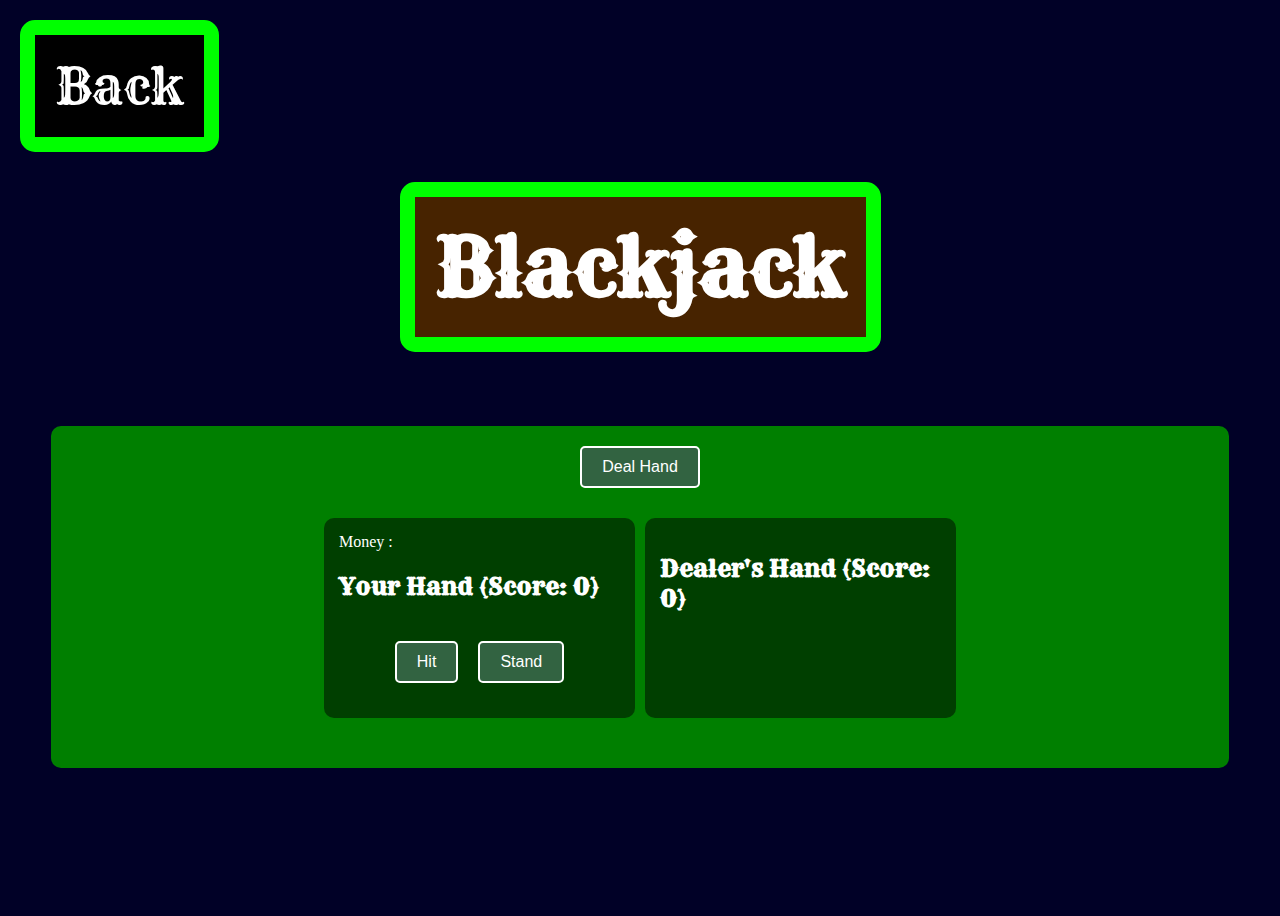
<file: blackjack.html>
<!DOCTYPE html>
<html lang="en">
<head>
    <meta charset="UTF-8">
    <meta name="viewport" content="width=device-width, initial-scale=1.0">
    <link href="https://fonts.googleapis.com/css?family=Rye" rel="stylesheet">
    <link rel="stylesheet" href="./style.css">
    <title>Blackjack</title>
</head>
<body>
  <h1 class="title">Blackjack</h1>
  <a class="back" href="index.html">Back</a>
  <div id="game-area">
    <button id="start-game-button">Deal Hand</button>
    <div id="game-result" class="result"></div>
    <div id="hands-container">
      <div id="player-hand">
        <div id="player-money">Money :</div>
        <h2>Your Hand (Score: <span id="player-score">0</span>)</h2>
        <div id="player-cards"></div>

      <div class="button-container">
        <button id="hit-button">Hit</button>
        <button id="stand-button">Stand</button>
      </div>
    </div>
      <div id="dealer-hand">
        <h2>Dealer's Hand (Score: <span id="dealer-score">0</span>)</h2>
        <div id="dealer-cards"></div>
      </div>
    </div>
  <div id="status"></div>
  <script type="module" src="scripts/playerMoney.js"></script>
  <script type="module">
    import { startBlackjack, hit, stand, resetGame } from './scripts/blackjack.js';

      // Event listener for Start Game button
      document.getElementById("start-game-button").addEventListener("click", function() {
      // Hide the start game button and show the game area
      document.getElementById("start-game-button").style.display = "none";
      document.getElementById("game-area").style.display = "block";
  
      startBlackjack();
      });
  
    // Event listeners for buttons
    document.getElementById("hit-button").addEventListener("click", hit);
    document.getElementById("stand-button").addEventListener("click", stand);
  </script>
</body>
</html>
</file>
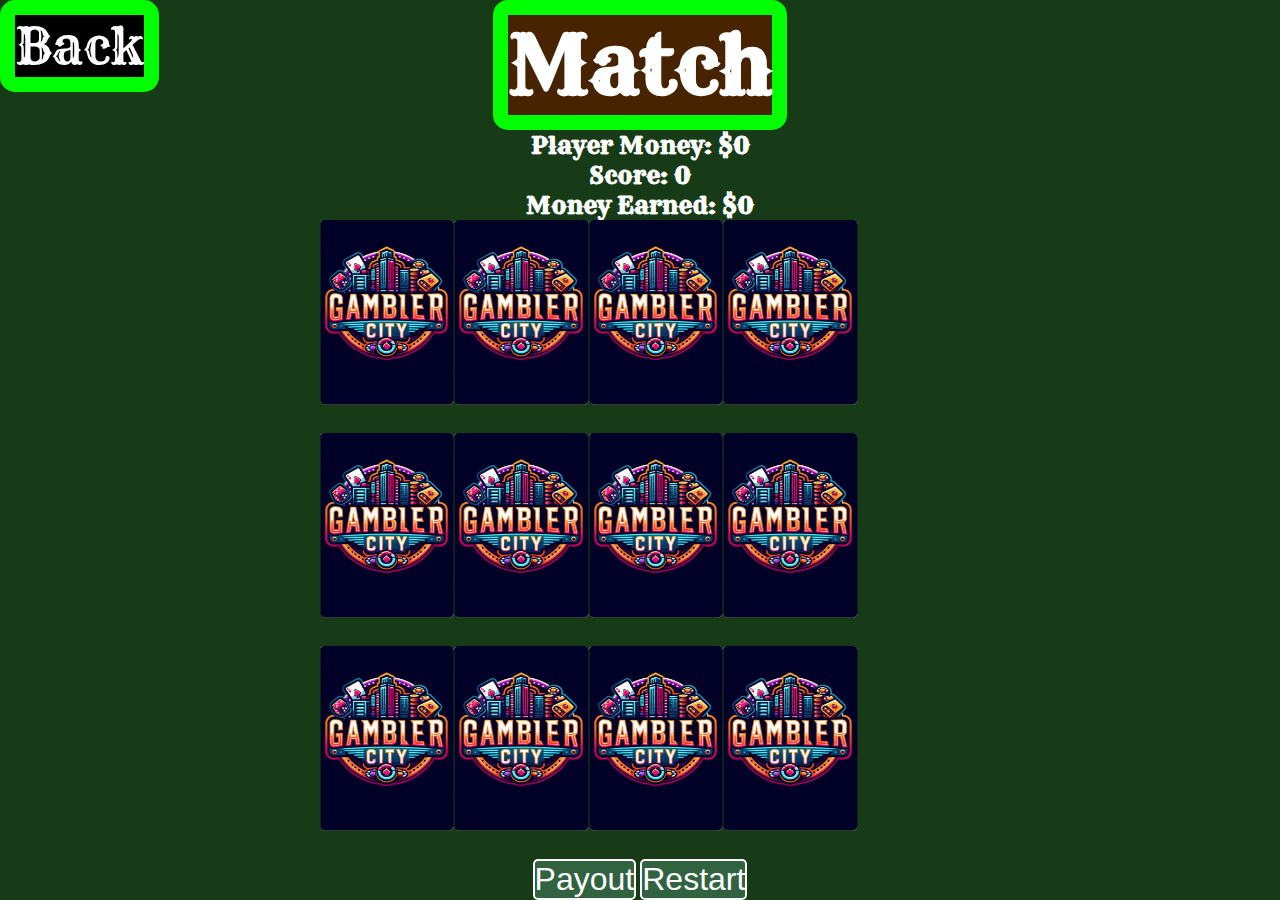
<file: match.html>
<!DOCTYPE html>
<html lang="en">
<head>
    <meta charset="UTF-8">
    <meta name="viewport" content="width=device-width, initial-scale=1.0">
    <link href="https://fonts.googleapis.com/css?family=Rye" rel="stylesheet">
    <link id="styleSheet" rel="stylesheet" href="./style.css">
    <title>Match</title>
</head>
<body>

  <h1 class="title">Match</h1>

  <section class="top">
    <div class="playerCoins"><h2>Player Money: $<span class="TotalCoins">0</span></h2></div>
    <div class="score"><h2>Score: <span class="currentScore">0</span></h2></div>
    <div class="coinsEarned"><h2>Money Earned: $<span class="currentEarned">0</span></h2></div>
</section>
  <a class="back" href="index.html">Back</a>
  <section class="memory-game">
  </section>
  <section class="buttons">
    <button type="button" onclick="payOut()" class="btn">Payout</button>
    <button type="button" onclick="restart()" class="btn">Restart</button>
</section>
  <script id="scriptJS" class="scriptClass" src="scripts/match.js"></script>
</body>
</html>
</file>
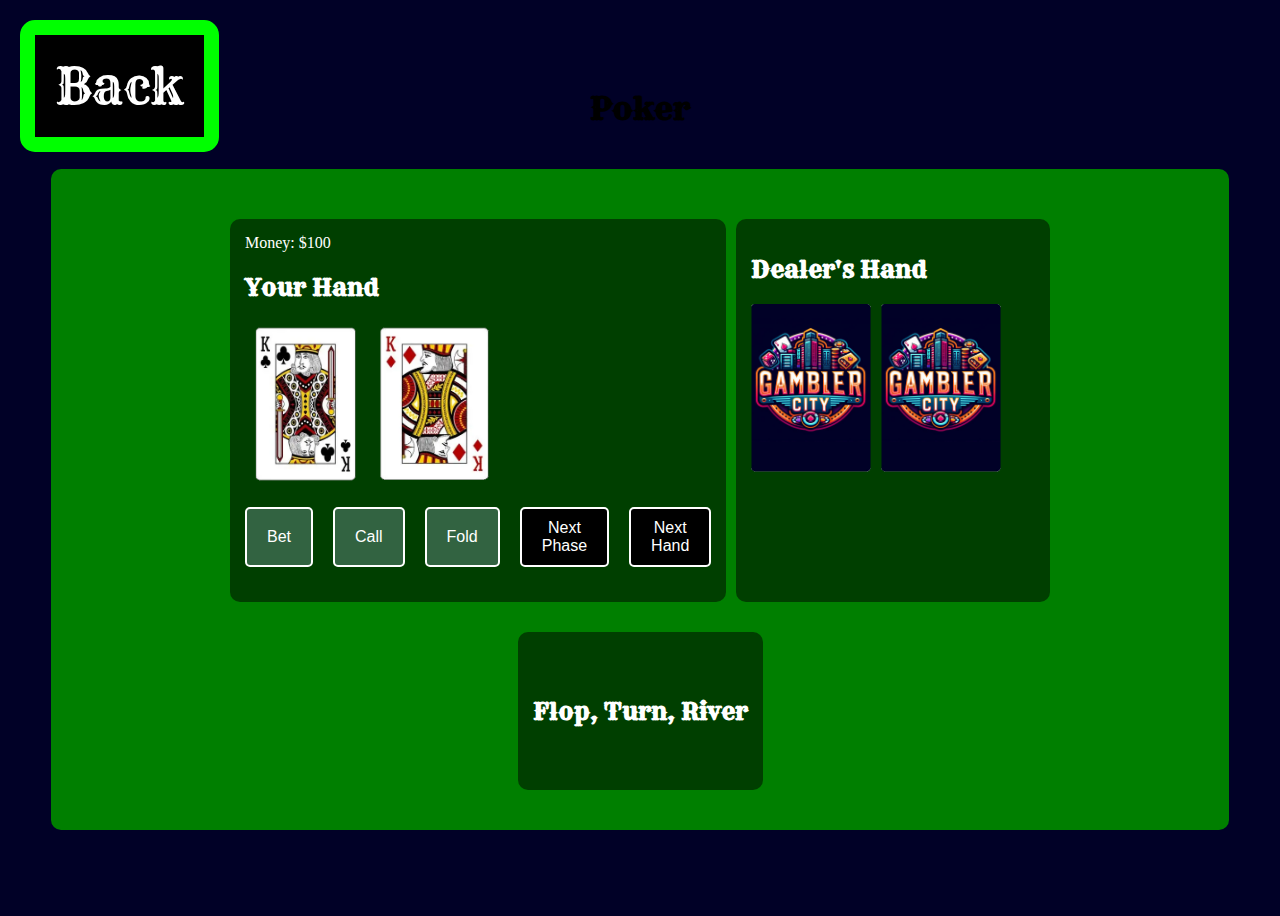
<file: poker.html>
<!DOCTYPE html>
<html lang="en">
<head>
    <meta charset="UTF-8">
    <meta name="viewport" content="width=device-width, initial-scale=1.0">
    <link href="https://fonts.googleapis.com/css?family=Rye" rel="stylesheet">
    <link rel="stylesheet" href="./style.css">
    <title>Poker</title>
</head>
<body>
  <h1 class="glow">Poker</h1>
  <a class="back" href="index.html">Back</a>
  <div id="game-area">
    <div id="game-result" class="result">
      <!-- Result here-->
    </div>
    <div id="hands-container">
      <div id="player-hand">
        <div id="player-money"></div>
        <h2>Your Hand</h2>
        <div id="player-cards"></div>
        <div class="button-container">
          <button type="button" id="bet-button">Bet</button>
          <button type="button" id="call-button">Call</button>
          <button type="button" id="fold-button">Fold</button>
          <button type="button" id="next-phase-button">Next Phase</button>
          <button type="button" id="next-hand-button">Next Hand</button>
        </div>
      </div>
      <div id="dealer-hand">
        <h2>Dealer's Hand</h2>
        <div id="dealer-cards"></div>
      </div>
    </div>
    <div id="poker-hand">
      <h2>Flop, Turn, River</h2>
      <div id="poker-cards"></div>
    </div>
  </div>
  <script type="module" src="../scripts/poker.js"></script>
</body>
</html>
</file>
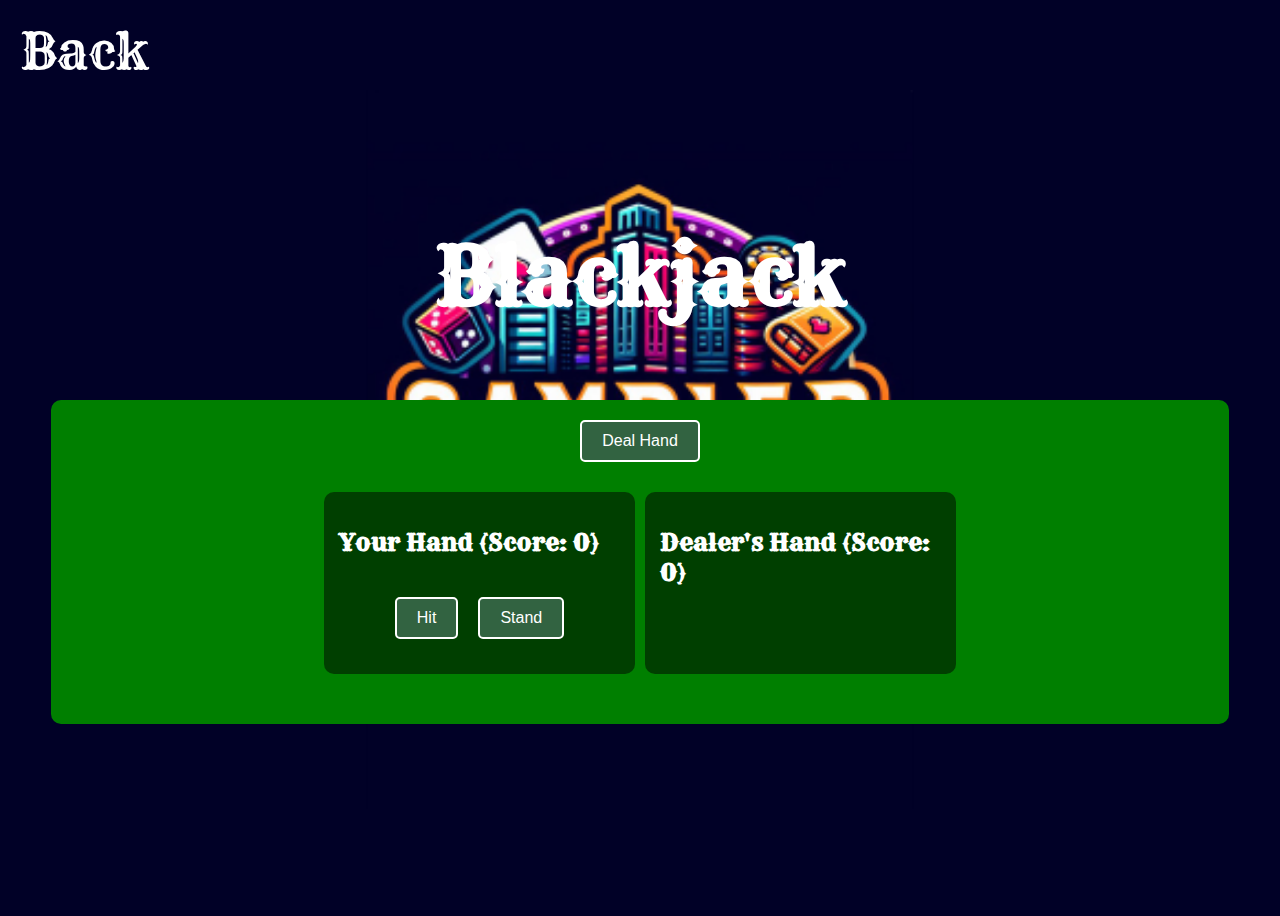
<file: docs/blackjack.html>
<!DOCTYPE html>
<html lang="en">
<head>
    <meta charset="UTF-8">
    <meta name="viewport" content="width=device-width, initial-scale=1.0">
    <link href="https://fonts.googleapis.com/css?family=Rye" rel="stylesheet">
    <link rel="stylesheet" href="./style.css">
    <title>Blackjack</title>
</head>
<body>
  <h1 class="glow">Blackjack</h1>
  <a class="back" href="index.html">Back</a>
  <div id="game-area">
    <button id="start-game-button">Deal Hand</button>
    <div id="game-result" class="result"></div>
    <div id="hands-container">
      <div id="player-hand">
        <div id="player-money"></div>
        <h2>Your Hand (Score: <span id="player-score">0</span>)</h2>
        <div id="player-cards"></div>
      
      <div class="button-container">
        <button id="hit-button">Hit</button>
        <button id="stand-button">Stand</button>
      </div>
    </div>
      <div id="dealer-hand">
        <h2>Dealer's Hand (Score: <span id="dealer-score">0</span>)</h2>
        <div id="dealer-cards"></div>
      </div>  
    </div>
  <div id="status"></div>
  
  <script type="module">
    import { startBlackjack, hit, stand, resetGame } from '../scripts/blackjack.js';

      // Event listener for Start Game button
      document.getElementById("start-game-button").addEventListener("click", function() {
      // Hide the start game button and show the game area
      document.getElementById("start-game-button").style.display = "none";
      document.getElementById("game-area").style.display = "block";
  
      startBlackjack();
      });
  
    // Event listeners for buttons
    document.getElementById("hit-button").addEventListener("click", hit);
    document.getElementById("stand-button").addEventListener("click", stand);
  </script>
</body>
</html>
</file>
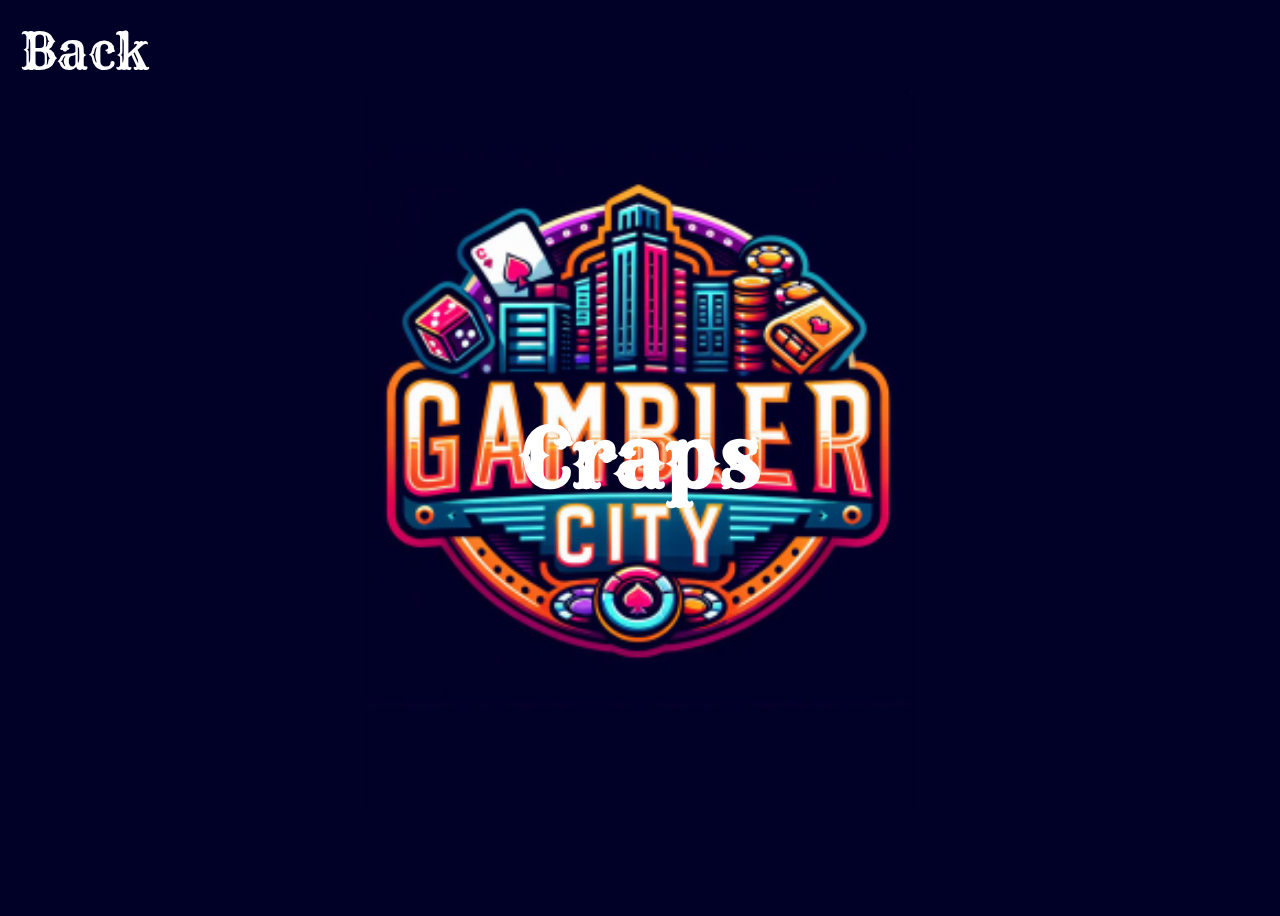
<file: docs/craps.html>
<!DOCTYPE html>
<html lang="en">
<head>
    <meta charset="UTF-8">
    <meta name="viewport" content="width=device-width, initial-scale=1.0">
    <link href="https://fonts.googleapis.com/css?family=Rye" rel="stylesheet">
    <link rel="stylesheet" href="./style.css">
    <title>Craps</title>
</head>
<body>
  <h1 class="glow">Craps</h1>
  <a class="back" href="index.html">Back</a>
</body>
</html>
</file>
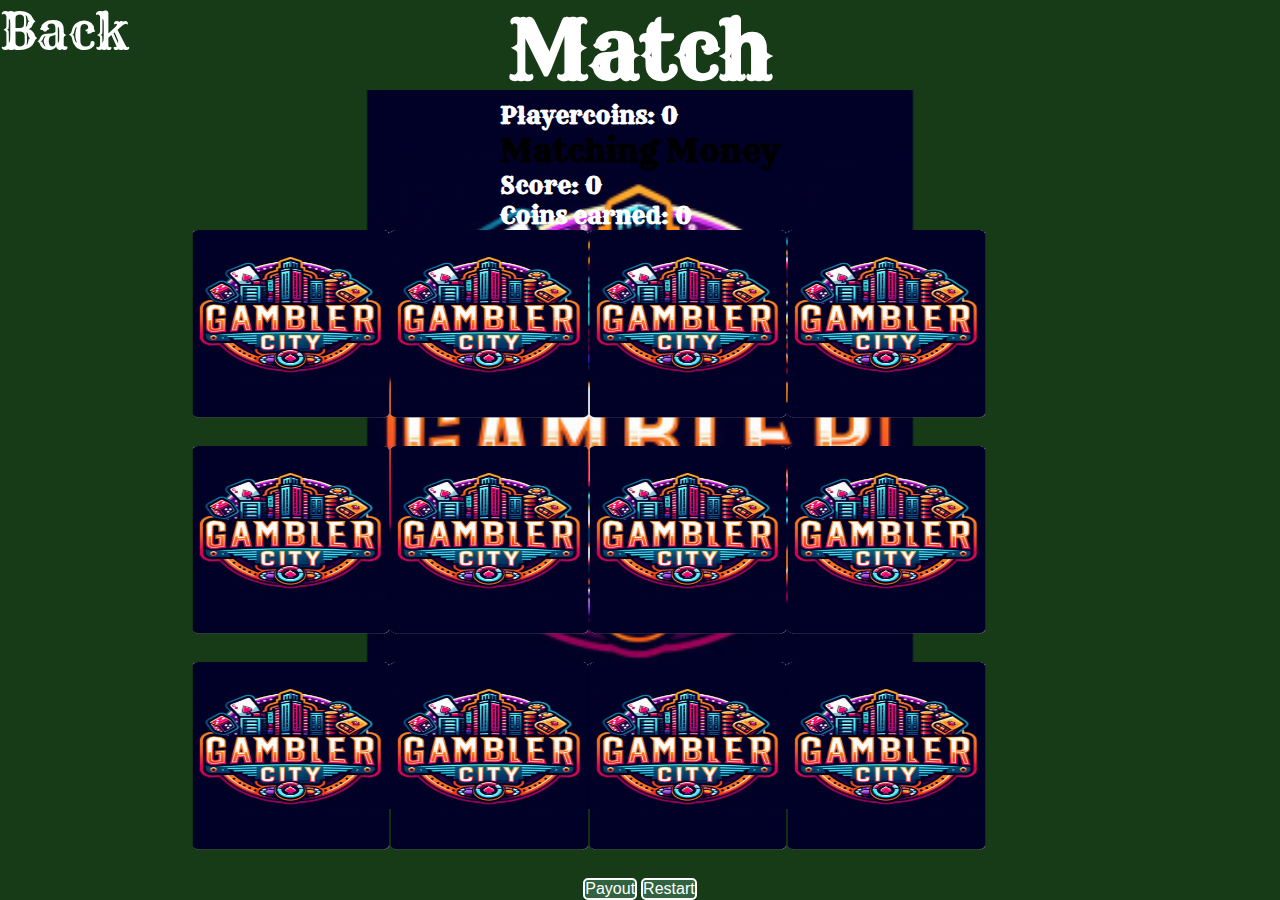
<file: docs/match.html>
<!DOCTYPE html>
<html lang="en">
<head>
    <meta charset="UTF-8">
    <meta name="viewport" content="width=device-width, initial-scale=1.0">
    <link href="https://fonts.googleapis.com/css?family=Rye" rel="stylesheet">
    <link id="styleSheet" rel="stylesheet" href="./style.css">
    <title>Match</title>
</head>
<body>

  <h1 class="glow">Match</h1>
  <section class="top">
    <div class="playerCoins"><h2>Playercoins: <span class="TotalCoins">0</span></h2></div>
    <div class="titleSection"><h1>Matching Money</h1></div>
    <div class="score"><h2>Score: <span class="currentScore">0</span></h2></div>
    <div class="coinsEarned"><h2>Coins earned: <span class="currentEarned">0</span></h2></div>
</section>
  <a class="back" href="index.html">Back</a>
  <section class="memory-game">   
  </section>
  <section class="buttons">
    <button type="button" onclick="payOut()" class="btn">Payout</button>
    <button type="button" onclick="restart()" class="btn">Restart</button>
</section>

  <script id="scriptJS" class="scriptClass" src="scripts/match.js"></script>
</body>
</html>
</file>
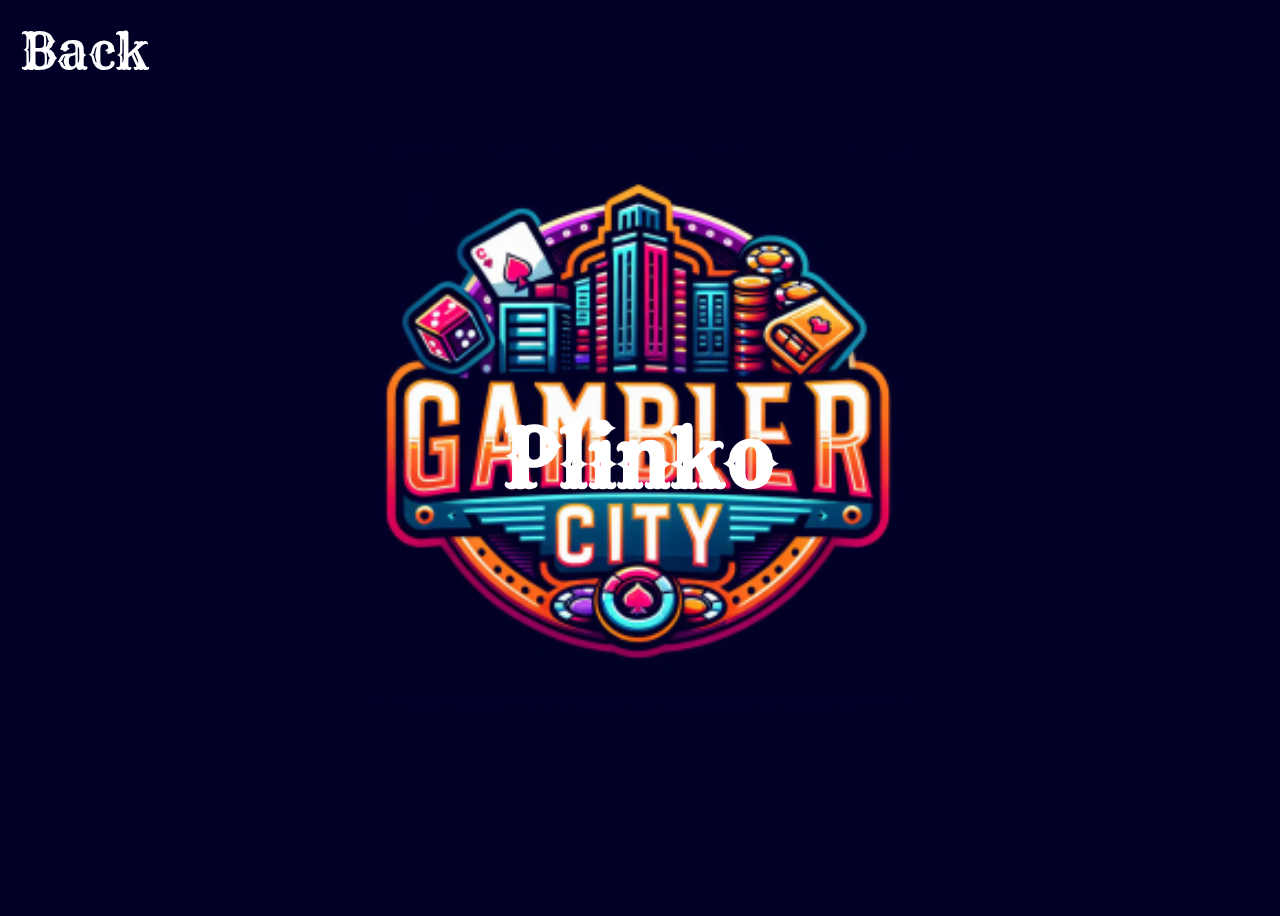
<file: docs/plinko.html>
<!DOCTYPE html>
<html lang="en">
<head>
    <meta charset="UTF-8">
    <meta name="viewport" content="width=device-width, initial-scale=1.0">
    <link href="https://fonts.googleapis.com/css?family=Rye" rel="stylesheet">
    <link rel="stylesheet" href="./style.css">
    <title>Plinko</title>
</head>
<body>
    <h1 class="glow">Plinko</h1>
    <a class="back" href="index.html">Back</a>
</body>
</html>
</file>
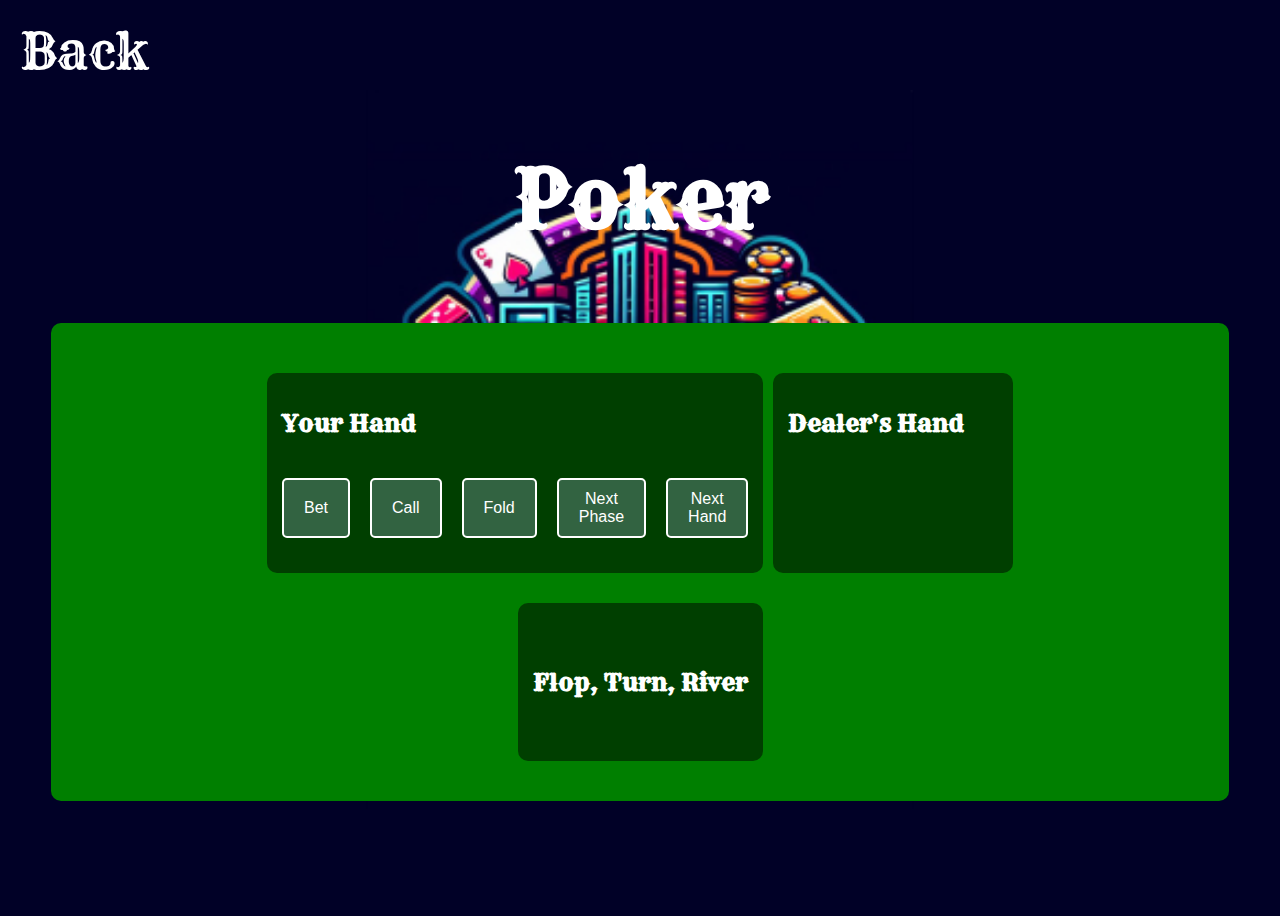
<file: docs/poker.html>
<!DOCTYPE html>
<html lang="en">
<head>
    <meta charset="UTF-8">
    <meta name="viewport" content="width=device-width, initial-scale=1.0">
    <link href="https://fonts.googleapis.com/css?family=Rye" rel="stylesheet">
    <link rel="stylesheet" href="./style.css">
    <title>Poker</title>
</head>
<body>
  <h1 class="glow">Poker</h1>
  <a class="back" href="index.html">Back</a>
  <div id="game-area">
    <div id="game-result" class="result">
      <!-- Result here-->
    </div>
    <div id="hands-container">
      <div id="player-hand">
        <div id="player-money"></div>
        <h2>Your Hand</h2>
        <div id="player-cards"></div>
        <div class="button-container">
          <button type="button" id="bet-button">Bet</button>
          <button type="button" id="call-button">Call</button>
          <button type="button" id="fold-button">Fold</button>
          <button type="button" id="next-phase-button">Next Phase</button>
          <button type="button" id="next-hand-button">Next Hand</button>
        </div>
      </div>
      <div id="dealer-hand">
        <h2>Dealer's Hand</h2>
        <div id="dealer-cards"></div>
      </div>
    </div>
    <div id="poker-hand">
      <h2>Flop, Turn, River</h2>
      <div id="poker-cards"></div>
    </div>
  </div>
  <script type="module" src="scripts/poker.js"></script>
</body>
</html>
</file>
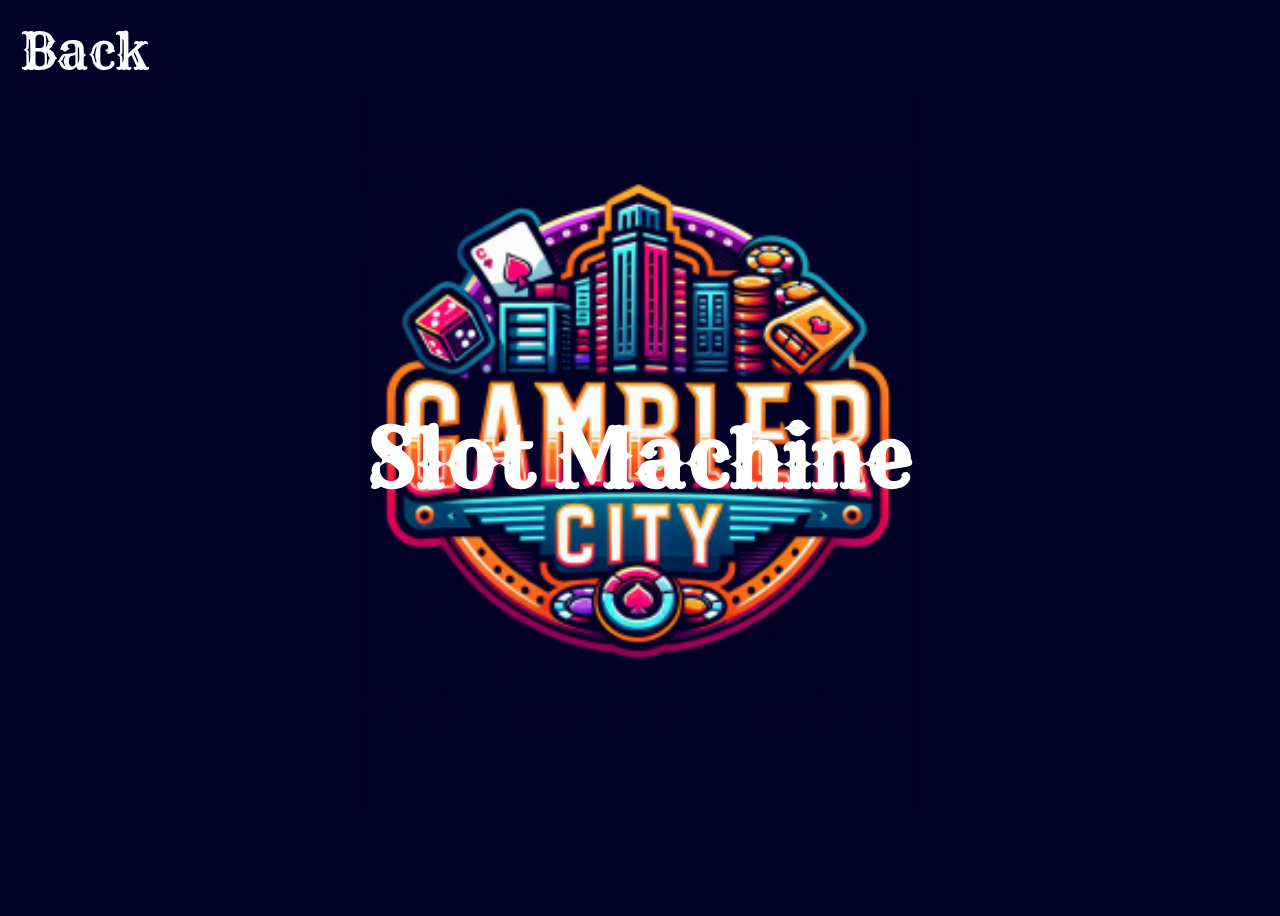
<file: docs/slotmachine.html>
<!DOCTYPE html>
<html lang="en">
<head>
    <meta charset="UTF-8">
    <meta name="viewport" content="width=device-width, initial-scale=1.0">
    <link href="https://fonts.googleapis.com/css?family=Rye" rel="stylesheet">
    <link rel="stylesheet" href="./style.css">
    <title>Slot Machine</title>
</head>
<body>
  <h1 class="glow">Slot Machine</h1>
  <a class="back" href="index.html">Back</a>
</body>
</html>
</file>
<file: style.css>
body {

  background-repeat: no-repeat;
  background-color: #010127;
  background-position: center;
  background-attachment: fixed;
  background-size: 550px;
  display: flex;
  flex-direction: column;
  justify-content: center;
  align-items: center;
  height: 100vh;
}

a {
  text-decoration: none;
  color: white;
  margin-bottom: 50px;
  border-style: double;
  border: 15px solid lime;
  border-radius: 15px;
  padding: 20px;
  background-color: black;
  display: inline-block;
}

a:hover {
  background-color: #003f00;
}

h1 {
  text-align: center;
  font-family: 'Rye', Times, serif;
}

ul {
  text-align: center;
  list-style-position: inside;
  display: flex; 
  flex-direction: column; 
}

.nav {
  font-family: 'Rye', Times, serif;
  font-size: 50px;
  list-style-type: none;
  color: lime;
  font-weight: bold;
  text-align: center
}

.back {
  display: inline-block;
  font-family: 'Rye', Times, serif;
  color: white;
  font-size: 50px;
  margin-left: 20px;
  margin-top: 20px;
  position: fixed;
  top: 0;
  left: 0;
}

.rightNav {
  font-family: 'Rye', Times, serif;
  font-size: 50px;
  list-style-type: none;
  color: white;
  margin-left: 600px;
  margin-top: 175px;
  display: inline-block;
}

.title {
  font-size: 80px;
  color: #fff;
  text-align: center;
  border-style: double;
  border: 15px solid lime;
  border-radius: 15px;
  padding: 20px;
  background-color: rgb(71, 35, 0);
  display: inline-block;
}

/* Blackjack Styles
Green background box for the game area */
#game-area {
  background-color: #007f00; /* Dark green background */
  padding: 20px;
  margin: 20px auto;
  width: 90%;
  max-width: 1200px;
  border-radius: 10px;
  color: white;
  display: flex;
  flex-direction: column; /* Stack the elements vertically */
  align-items: center;
}

/* Position the game result above the hands */
#game-result {
  font-size: 1.5rem;
  font-family: 'Rye', Times, serif;
  font-weight: bold;
  text-align: center;
  margin-bottom: 20px; /* Add space between result and the hands */
  color: #fff;
}
/* Container hands */
#hands-container {
  display: flex;
  justify-content: center;  /* Space out the two hands */
  /* width: 100%; Ensure it takes full width */
  padding: 10px;
  gap: 10px;
  flex-wrap: wrap;
}

/* Player and dealer hands */
#player-hand, #dealer-hand, #poker-hand {
  flex: 1 1 10vw; /* Allow hands to take up available space equally */
  max-width: 500px; /* Ensure hands don't stretch too much */
  background-color: #003f00; /* Slightly darker green for card sections */
  padding: 15px;
  border-radius: 10px;
  margin-bottom: 20px;
  display: flex;
  flex-direction: column;
  justify-content: center;
}
#dealer-hand {
  flex: 1 1 10vw;
  background-color: #003f00;
  padding: 15px;
  border-radius: 10px;
  margin-bottom: 20px;
  display: flex;
  flex-direction: column;
  justify-content: flex-start;
}

/*Keep cards in a row */
#player-cards, #dealer-cards {
  display: flex;
  justify-content: flex-start;
  flex-wrap: wrap;
  gap: 10px;
}

h2 {
  font-family: 'Rye', Times, serif;
  color: #fff;
  font-size: 1.5em;
}

/* Style for card placeholders */
#player-cards div, #dealer-cards div {
  background-color: #004000; /* Dark green for placeholder */
  color: #fff;
  border: 2px solid #006400; /* Darker green border */
  border-radius: 5px;
  padding: 10px;
  width: 60px;
  height: 90px;
  margin: 5px;
  display: inline-flex;
  align-items: center;
  justify-content: center;
  font-size: 1em;
  text-align: center;
}

.card-image {
  width: 12vw;  /* Default width for larger screens */
  height: auto;
  max-width: 120px;
  min-width: 60px;
  transition: transform 0.5s;
  transform-style: preserve-3d;
}
.card-image.flip {
  transform: rotateY(180deg);
}

.card-back {
  /* Make sure the back of the card is styled */
  backface-visibility: hidden;
}

.inactive {
  background-color: black;
}


@media (max-width: 1200px) {
  .card-image {
    width: 15vw;  /* Adjust the card size for medium screens */
  }
}

@media (max-width: 768px) {
  .card-image {
    width: 20vw;  /* Adjust for smaller screens (tablets and phones) */
  }
}

@media (max-width: 480px) {
  .card-image {
    width: 25vw;  /* Further adjust for very small screens */
  }
}


.button-container {
  display: flex;
  justify-content: center;
  gap: 20px;
  margin-top: 20px;
  margin-bottom: 20px;
}

button {
  padding: 10px 20px;
  font-size: 1rem;
  background-color: #326341;
  color: white;
  border-style: double;
  border-radius: 5px;
  border: 2px solid white;
  cursor: pointer;
  width: auto;
}

button:hover {
  background-color: rgb(0, 240, 72);
}
</file>
<file: docs/style.css>
body {
  background-image: url(./mainMenuBackground.png);
  background-repeat: no-repeat;
  background-color: #010127;
  background-position: center;
  background-attachment: fixed;
  background-size: 550px;
  display: flex;
  flex-direction: column;
  justify-content: center;
  align-items: center;
  height: 100vh;
}

a {
  text-decoration: none;
  color: white;
}

h1 {
  text-align: center;
  font-family: 'Rye', Times, serif;
}

ul {
  text-align: center;
  list-style-position: inside;
  display: flex; 
  flex-direction: column; 
}

ul li {
  margin-bottom: 50px;
  border-style: double;
  border: 15px solid lime;
  border-radius: 15px;
  padding: 20px;
  background-color: #003f00;
  display: inline-block;
}

.nav {
  font-family: 'Rye', Times, serif;
  font-size: 50px;
  list-style-type: none;
  color: lime;
  font-weight: bold;
  text-align: center
}

.back {
  display: inline-block;
  font-family: 'Rye', Times, serif;
  color: white;
  font-size: 50px;
  margin-left: 20px;
  margin-top: 20px;
  position: fixed;
  top: 0;
  left: 0;
}

.rightNav {
  font-family: 'Rye', Times, serif;
  font-size: 50px;
  list-style-type: none;
  color: white;
  margin-left: 600px;
  margin-top: 175px;
  display: inline-block;
}

.glow {
  font-size: 80px;
  color: #fff;
  text-align: center;
  -webkit-animation: glow 1s ease-in-out infinite alternate;
  -moz-animation: glow 1s ease-in-out infinite alternate;
  animation: glow 1s ease-in-out infinite alternate;
}

/* @-webkit-keyframes glow {
  from {
    text-shadow: 0 0 10px #fff, 0 0 20px #fff, 0 0 30px #e66800, 0 0 40px #e66800, 0 0 50px #e66800, 0 0 60px #e66800, 0 0 70px #e66800;
  }
  to {
    text-shadow: 0 0 10px #fff, 0 0 20px #fff, 0 0 30px #e66800, 0 0 40px #e66800, 0 0 50px #e66800, 0 0 60px #e66800, 0 0 70px #e66800;
  }
} */

/* Blackjack Styles
Green background box for the game area */
#game-area {
  background-color: #007f00; /* Dark green background */
  padding: 20px;
  margin: 20px auto;
  width: 90%;
  max-width: 1200px;
  border-radius: 10px;
  color: white;
  display: flex;
  flex-direction: column; /* Stack the elements vertically */
  align-items: center;
}

/* Position the game result above the hands */
#game-result {
  font-size: 1.5rem;
  font-family: 'Rye', Times, serif;
  font-weight: bold;
  text-align: center;
  margin-bottom: 20px; /* Add space between result and the hands */
  color: #fff;
}
/* Container hands */
#hands-container {
  display: flex;
  justify-content: center;  /* Space out the two hands */
  /* width: 100%; Ensure it takes full width */
  padding: 10px;
  gap: 10px;
  flex-wrap: wrap;
}

/* Player and dealer hands */
#player-hand, #dealer-hand, #poker-hand {
  flex: 1 1 10vw; /* Allow hands to take up available space equally */
  max-width: 500px; /* Ensure hands don't stretch too much */
  background-color: #003f00; /* Slightly darker green for card sections */
  padding: 15px;
  border-radius: 10px;
  margin-bottom: 20px;
  display: flex;
  flex-direction: column;
  justify-content: center;
}
#dealer-hand {
  flex: 1 1 10vw;
  background-color: #003f00;
  padding: 15px;
  border-radius: 10px;
  margin-bottom: 20px;
  display: flex;
  flex-direction: column;
  justify-content: flex-start;
}

/*Keep cards in a row */
#player-cards, #dealer-cards {
  display: flex;
  justify-content: flex-start;
  flex-wrap: wrap;
  gap: 10px;
}

h2 {
  font-family: 'Rye', Times, serif;
  color: #fff;
  font-size: 1.5em;
}

/* Style for card placeholders */
#player-cards div, #dealer-cards div {
  background-color: #004000; /* Dark green for placeholder */
  color: #fff;
  border: 2px solid #006400; /* Darker green border */
  border-radius: 5px;
  padding: 10px;
  width: 60px;
  height: 90px;
  margin: 5px;
  display: inline-flex;
  align-items: center;
  justify-content: center;
  font-size: 1em;
  text-align: center;
}

.card-image {
  width: 12vw;  /* Default width for larger screens */
  height: auto;
  max-width: 120px;
  min-width: 60px;
  transition: transform 0.5s;
  transform-style: preserve-3d;
}
.card-image.flip {
  transform: rotateY(180deg);
}

.card-back {
  /* Make sure the back of the card is styled */
  backface-visibility: hidden;
}

.inactive {
  background-color: black;
}

@media (max-width: 1200px) {
  .card-image {
    width: 15vw;  /* Adjust the card size for medium screens */
  }
}

@media (max-width: 768px) {
  .card-image {
    width: 20vw;  /* Adjust for smaller screens (tablets and phones) */
  }
}

@media (max-width: 480px) {
  .card-image {
    width: 25vw;  /* Further adjust for very small screens */
  }
}

.button-container {
  display: flex;
  justify-content: center;
  gap: 20px;
  margin-top: 20px;
  margin-bottom: 20px;
}

button {
  padding: 10px 20px;
  font-size: 1rem;
  background-color: #326341;
  color: white;
  border-style: double;
  border-radius: 5px;
  border: 2px solid white;
  cursor: pointer;
  width: auto;
}

button:hover {
  background-color: rgb(0, 240, 72);
}
</file>
